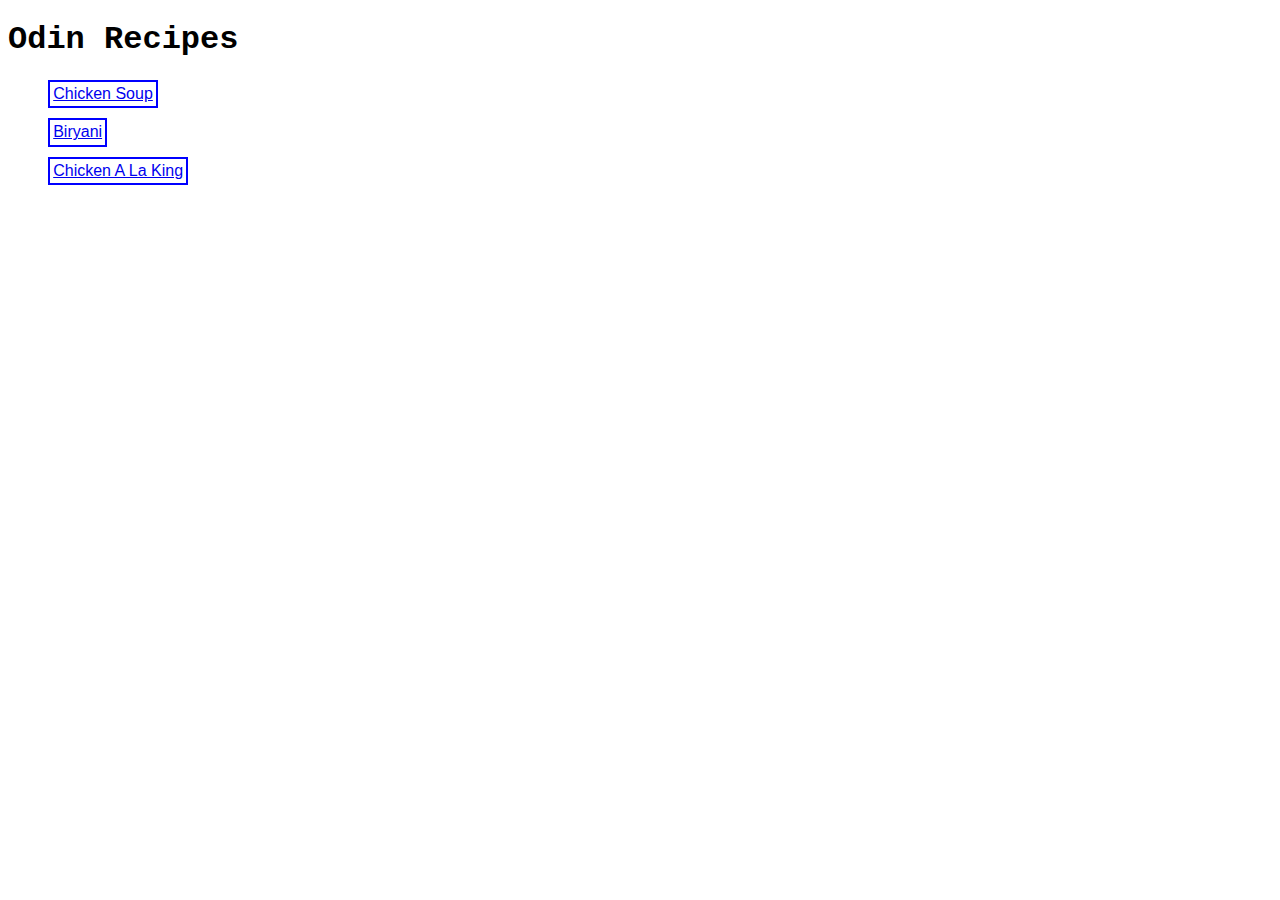
<file: index.html>
<!DOCTYPE html>
<html lang="en">
    <head>
        <meta charset="UST-8">
        <meta name="viewport" content="width=device-width, initial-scale=1.0">
        <title>Odin Recipes</title>
        <link rel="stylesheet" href="styles.css">
    </head>
    <body>
        <h1 class="title">Odin Recipes</h1>

        <ul>
        <li class="block-1"><a href="recipes/chicken-soup.html">Chicken Soup</a></li>
        <li class="block-2"><a href="recipes/biryani.html">Biryani</a></li>
        <li class="block-3"><a href="recipes/ChickenALaKing.html">Chicken A La King</a></li> 
        </ul>
       
        
    </body>
</html>
</file>
<file: styles.css>
.header{
    color: white;
    background-color: black;
    font-family: Arial, Helvetica, sans-serif;
    font-size: 38px;
}

.subheading{
    text-align: center;
}

.title{
    font-family: 'Courier New', Courier, monospace;
    font-weight: bold;
}

a {
    border: 2px solid blue;
    padding: 0.2em;
    display:inline-block;
    margin-bottom: 10px;
}
.block-1,
.block-2,
.block-3{
    display: block;
    font-family: 'Lucida Sans', 'Lucida Sans Regular', 'Lucida Grande', 'Lucida Sans Unicode', Geneva, Verdana, sans-serif;
}
</file>
